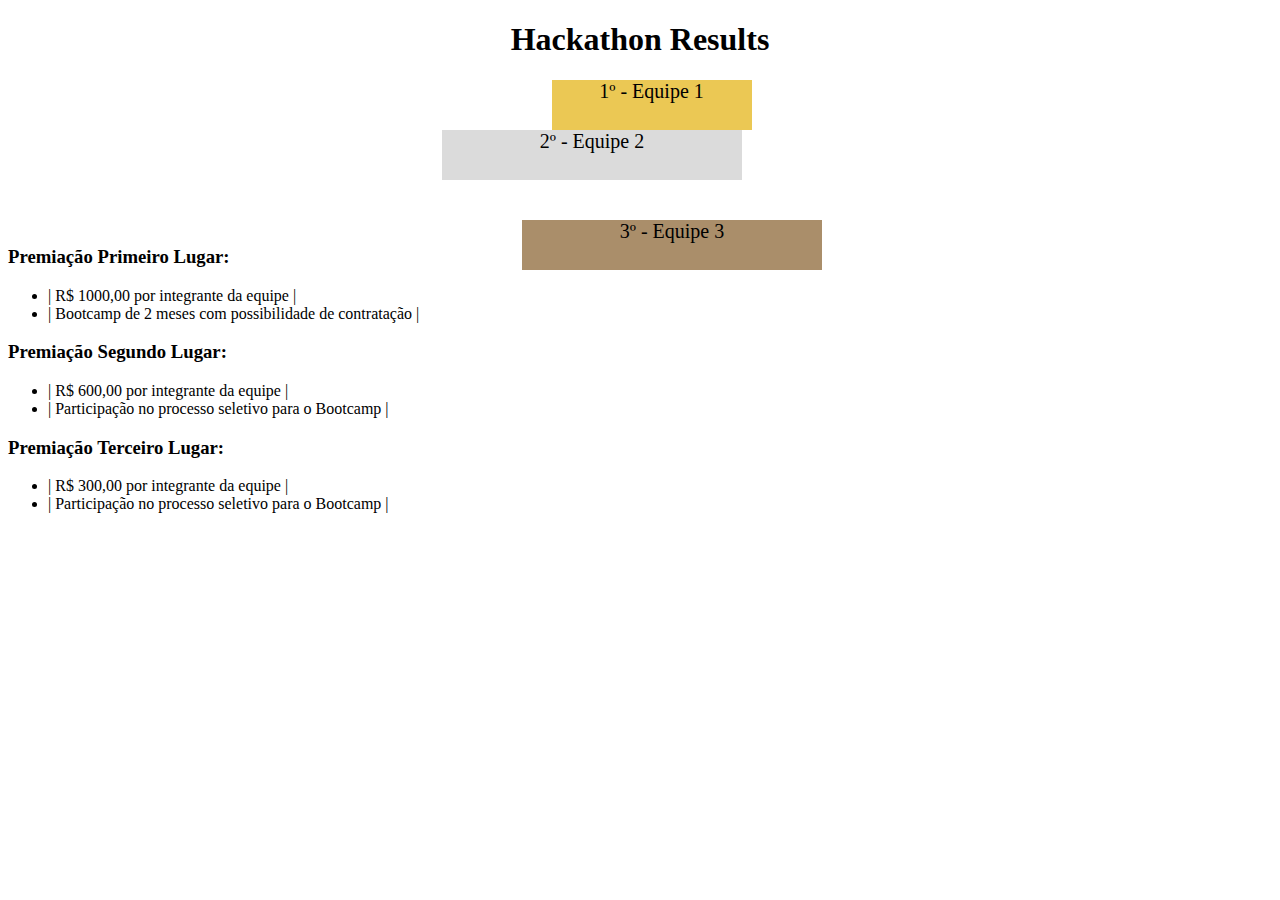
<file: index.html>
<!DOCTYPE html>
<html lang="pt">
  <head>
    <meta charset="UTF-8">
    <meta name="viewport" content="width=device-width, initial-scale=1.0">
    <title>Ranking</title>
    <link rel="stylesheet" href="./style.css">

  </head>
  <body>
    <header id="header">
      <h1>Hackathon Results</h1>
    </header>
    <article>
      
        <p class="first">1º - Equipe 1</p>
        <p class="second">2º - Equipe 2</p>
        <p class="third">3º - Equipe 3</p>
     
    </article>
    <main>
      <br></br>
        <h3 class="tituloprimeirolugar">Premiação Primeiro Lugar:</h3>
      <ul>
        <li>| R$ 1000,00 por integrante da equipe |</li>
        <li>| Bootcamp de 2 meses com possibilidade de contratação |</li>
      </ul>
      <h3>Premiação Segundo Lugar:</h3>
      <ul>
        <li>| R$ 600,00 por integrante da equipe |</li>
        <li>| Participação no processo seletivo para o Bootcamp |</li>
      </ul>
      <h3>Premiação Terceiro Lugar:</h3>
      <ul>
        <li>| R$ 300,00 por integrante da equipe |</li>
        <li>| Participação no processo seletivo para o Bootcamp |</li>
      </ul>
    </main>
  </body>
</html>
</file>
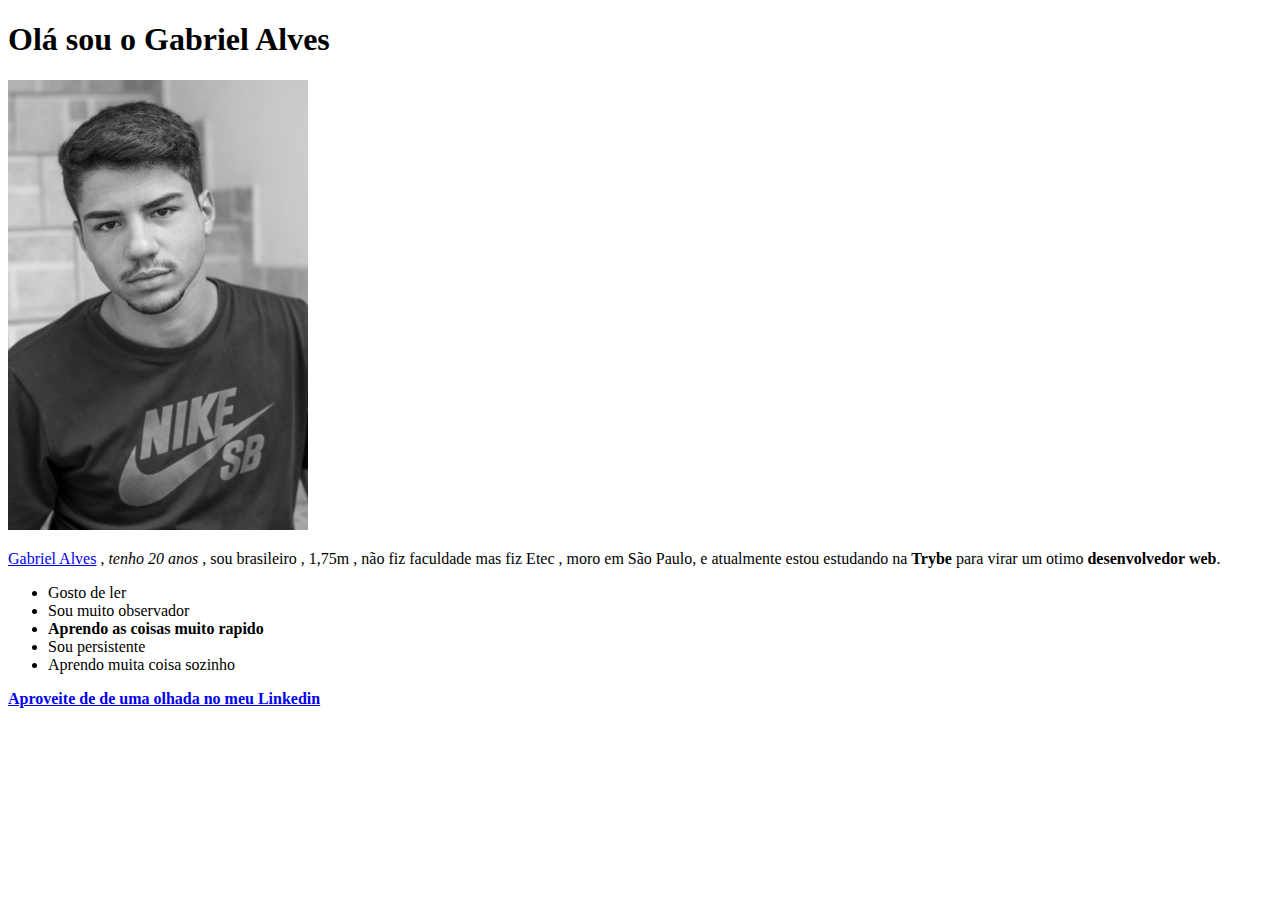
<file: fundamentos/dia-1-html-css-estruturas-de-pagina/index.html>
<!DOCTYPE html>
<html lang="pt-br">
<head>
    <meta charset="UTF-8">
    <meta http-equiv="X-UA-Compatible" content="IE=edge">
    <meta name="viewport" content="width=device-width, initial-scale=1.0">
    <title>Meu Portifolio web</title>
</head>
<body>
    <h1>Olá sou o Gabriel Alves</h1>
    <img id="#Gabriel Alves" src="./minha foto.JPG" alt="Eu serio olhando para camera" width="300px">
    <p><a href="#Gabriel Alves">  Gabriel Alves</a> ,<i> tenho 20 anos</i> , sou brasileiro , 1,75m , não fiz faculdade mas fiz Etec , moro em São Paulo, e atualmente estou estudando na <strong>Trybe</strong> para virar um otimo <strong> desenvolvedor web</strong>. </p>
    
       <ul>
        <li>Gosto de ler</li>
        <li>Sou muito observador</li>
        <li><strong>Aprendo as coisas muito rapido</strong></li>
        <li>Sou persistente</li>
        <li>Aprendo muita coisa sozinho</li>
        </ul>
        <strong><a href="https://www.linkedin.com/in/gabriel-alves-a66b63213/" target="_blank">Aproveite de de uma olhada no meu Linkedin</a></strong>  

</body>
</html>
</file>
<file: style.css>
#header {
        text-align: center;
        
      }

      .first {
        background-color: rgb(235, 200, 84);
        font-size: 20px;
        height: 50px;
        text-align: center;
        width: 200px;
        margin-left: 43%;
        margin-bottom: -20px;
      }

      .second {
        background-color: rgb(219, 219, 219);
        font-size: 20px;
        height: 50px;
        text-align: center;
        width: 300px;
        float: left;
        margin-left: 434px;
        
      }

      .third {
        background-color: rgb(170, 142, 106);
        font-size: 20px;
        height: 50px;
        text-align: center;
        width: 300px;
        float: right;
        margin-right: 450px;
      }

      .tituloprimeirolugar {
          margin-top: 100px;

      }
</file>
